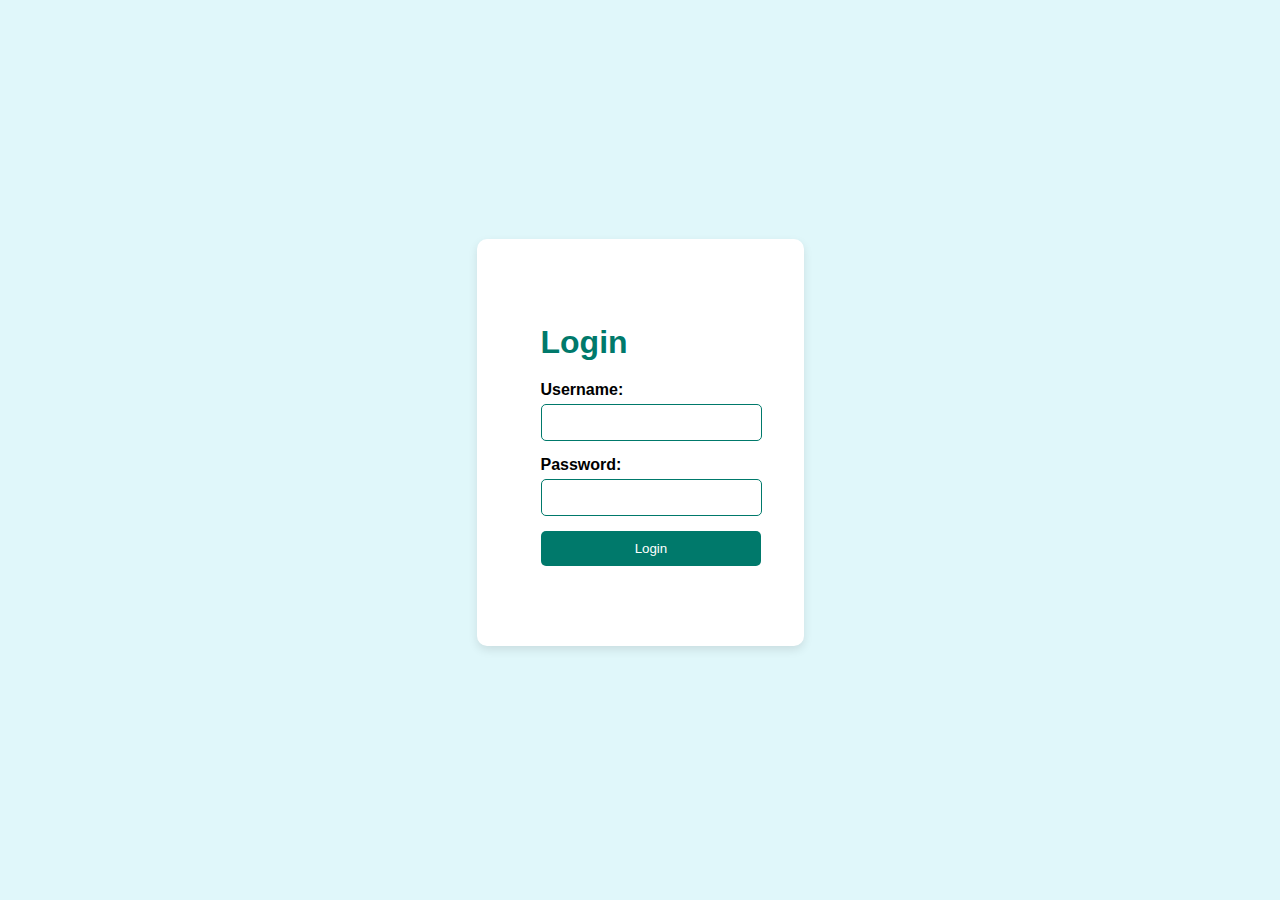
<file: index.html>
<!DOCTYPE html>
<html lang="en">
<head>
    <meta charset="UTF-8">
    <meta name="viewport" content="width=device-width, initial-scale=1.0">
    <title>Login Page</title>
    <style>
        /* Insert the revised CSS here */
        body {
            font-family: 'Segoe UI', Tahoma, Geneva, Verdana, sans-serif;
            background-color: #e0f7fa;
            display: flex;
            justify-content: center;
            align-items: center;
            height: 100vh;
            margin: 0;
        }

        h1 {
            color: #00796b;
            margin-bottom: 20px;
        }

        .container {
            background-color: white;
            padding: 5%;
            border-radius: 10px;
            box-shadow: 0 4px 10px rgba(0, 0, 0, 0.1);
        }

        div {
            margin-bottom: 15px;
        }

        label {
            display: block;
            margin-bottom: 5px;
            font-weight: bold;
        }

        input[type="text"], input[type="password"] {
            width: 100%;
            padding: 10px;
            border: 1px solid #00796b;
            border-radius: 5px;
            transition: border-color 0.3s;
        }

        input[type="text"]:focus, input[type="password"]:focus {
            border-color: #004d40;
            outline: none;
        }

        button {
            width: 111%;
            padding: 10px;
            background-color: #00796b;
            color: white;
            border: none;
            border-radius: 5px;
            cursor: pointer;
            transition: background-color 0.3s;
        }

        button:hover {
            background-color: #004d40;
        }

        #error-message {
            margin-top: 10px;
            color: red;
            text-align: center;
        }
    </style>
    <script src="script.js"></script>
</head>
<body>
    <div class="container">
        <h1>Login</h1>
        <div>
            <label for="username">Username:</label>
            <input type="text" id="username">
        </div>
        <div>
            <label for="password">Password:</label>
            <input type="password" id="password">
        </div>
        <button onclick="login()">Login</button>
        <p id="error-message"></p>
    </div>

    <script>
        // Example of fetching files from a folder on page load
        console.log(encrypt("seccomm110")); // Should match kVSSebbggf
        console.log(encrypt("Sec.Comm110")); // Should match ;VSc#ebbggf

        fetchFilesFromGitHub('Attendance'); // Example folder name
    </script>
</body>
</html>
</file>
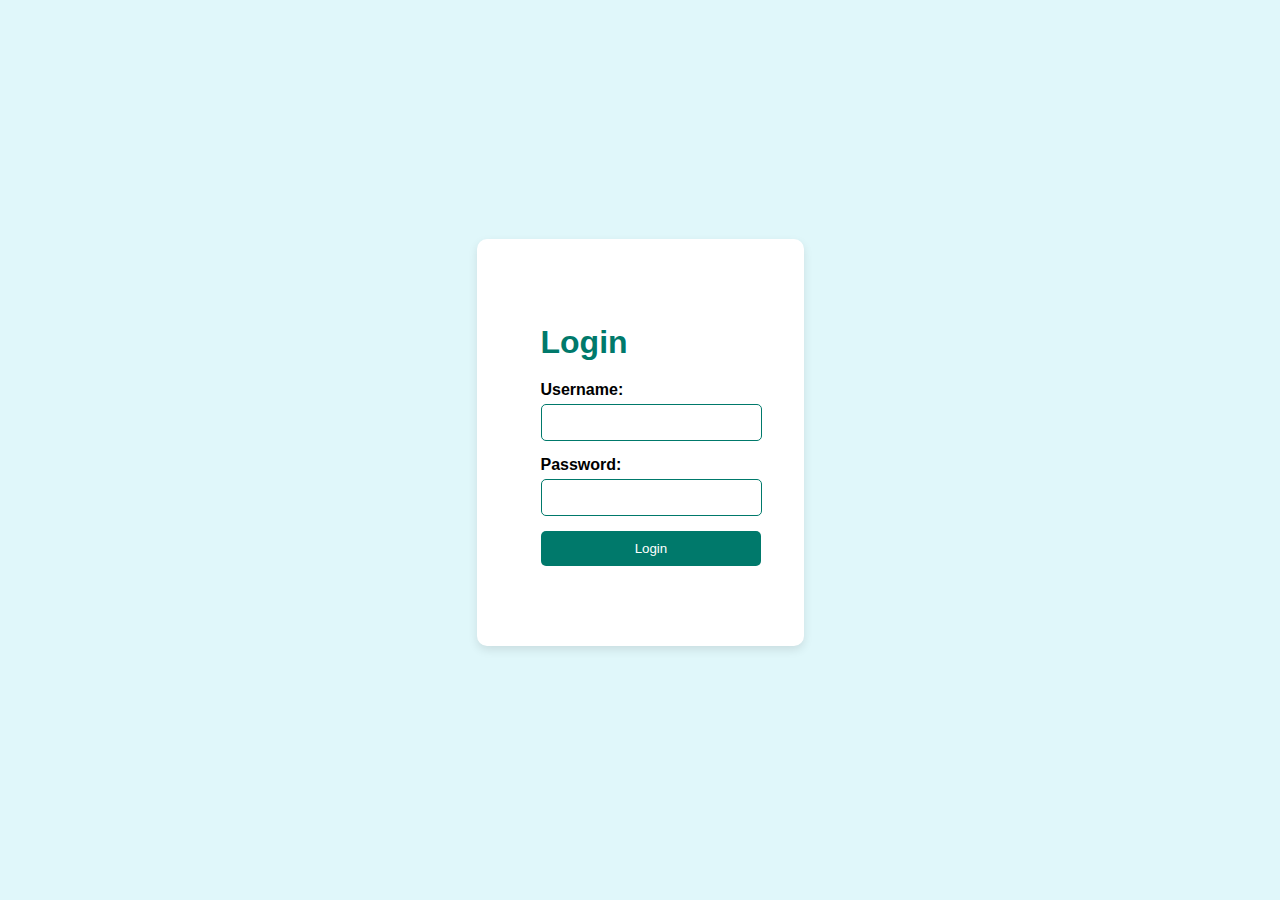
<file: main.html>
<!DOCTYPE html>
<html lang="en">
<head>
    <meta charset="UTF-8">
    <meta name="viewport" content="width=device-width, initial-scale=1.0">
    <title>File Manager</title>
    <link rel="stylesheet" href="styles.css">
    <script>
        // Check if the user is logged in
        if (localStorage.getItem('isLoggedIn') !== 'true') {
            // If not logged in, redirect to the login page
            window.location.href = 'index.html';
        }
    </script>
    <script>
        checkLoginStatus(); // Check if the user is logged in
    </script>
    
</head>
<body>
    <header>
        <h1>File Manager</h1>
    </header>
    <!-- <button onclick="logout()">Logout</button> -->


    <main>
        <nav>
            <ul>
                <li><a href="#" onclick="fetchFilesFromGitHub('Attendance')">Attendance</a></li>
                <li><a href="#" onclick="fetchFilesFromGitHub('MinutesOfMeeting')">Minutes of Meeting</a></li>
                <li>Check List
                    <ul>
                        <li><a href="#" onclick="fetchFilesFromGitHub('CheckList/Weekly')">Weekly</a></li>
                        <li><a href="#" onclick="fetchFilesFromGitHub('CheckList/Monthly')">Monthly</a></li>
                        <li><a href="#" onclick="fetchFilesFromGitHub('CheckList/Quarterly')">Quarterly</a></li>
                        <li><a href="#" onclick="fetchFilesFromGitHub('CheckList/HalfYearly')">Half Yearly</a></li>
                    </ul>
                </li>
                <li><a href="#" onclick="fetchFilesFromGitHub('PlanningAchievement')">Planning & Achievement</a></li>
                <li>Report
                    <ul>
                        <li><a href="#" onclick="fetchFilesFromGitHub('Report/SensusReport')">Sensus Report</a></li>
                        <li><a href="#" onclick="fetchFilesFromGitHub('Report/StudentReport')">Student Report</a></li>
                        <li><a href="#" onclick="fetchFilesFromGitHub('Report/ClassReport')">Class Report</a></li>
                        <li><a href="#" onclick="fetchFilesFromGitHub('Report/IrregularStudentReport')">Irregular Student Report</a></li>
                    </ul>
                </li>
                <li><a href="#" onclick="fetchFilesFromGitHub('Books')">Books</a></li>
                <li><a href="#" onclick="fetchFilesFromGitHub('Articles')">Articles</a></li>
                <li><a href="#" onclick="fetchFilesFromGitHub('SelfAssessment')">Self Assessment</a></li>
            </ul>
        </nav>

        <section id="fileContent">
            <h2>File Preview</h2>
            <div id="fileDisplay"></div>
        </section>
    </main>
    <script>
        // Logout function to clear login session
        function logout() {
            localStorage.removeItem('isLoggedIn'); // Clear login flag
            window.location.href = 'index.html';   // Redirect to login page
        }
    </script>
    <script src="script.js"></script>
</body>
</html>
</file>
<file: styles.css>
/* Base styles */
body {
    font-family: 'Segoe UI', Tahoma, Geneva, Verdana, sans-serif;
    margin: 0;
    padding: 0;
    background-color: #f0f2f5;
}

header {
    background-color: #4a4a4a;
    color: white;
    text-align: center;
    padding: 1.5em 0;
    box-shadow: 0 2px 5px rgba(0, 0, 0, 0.2);
}

main {
    display: flex;
    height: calc(100vh - 100px);
}

nav {
    width: 250px;
    background-color: #ffffff;
    padding: 20px;
    border-right: 1px solid #ccc;
    box-shadow: 2px 0 5px rgba(0, 0, 0, 0.1);
}

nav ul {
    list-style-type: none;
    padding: 0;
}

nav ul li {
    margin-bottom: 10px;
    position: relative;
}

nav ul li:hover {
    background-color: #e9ecef; /* Light background on hover */
    border-radius: 4px; /* Rounded corners */
}

nav ul li a {
    text-decoration: none;
    color: #4a4a4a;
    padding: 10px 15px; /* Increased padding */
    border-radius: 4px;
    display: block; /* Block display for full clickable area */
    transition: background-color 0.3s, color 0.3s;
}

nav ul li a:hover {
    background-color: #007bff; /* Change background on hover */
    color: white; /* Change text color on hover */
}

/* Underline effect */
nav ul li a::after {
    content: '';
    display: block;
    height: 3px;
    width: 0;
    background: white;
    transition: width 0.3s;
    position: absolute;
    bottom: 0;
    left: 50%;
    transform: translateX(-50%);
}

nav ul li a:hover::after {
    width: 100%; /* Expands underline on hover */
}

/* File content styles */
#fileContent {
    flex-grow: 1;
    padding: 20px;
    background-color: #ffffff;
    overflow-y: auto;
    box-shadow: inset 0 0 10px rgba(0, 0, 0, 0.1); /* Inner shadow for depth */
    border-radius: 5px; /* Rounded corners for the content area */
}

#fileContent h2 {
    margin-top: 0; /* Remove top margin */
    color: #333; /* Darker color for better readability */
}

#fileContent li a {
    text-decoration: none;
    color: #dc3545;
}

#fileDisplay {
    border: 1px solid #ccc;
    padding: 15px;
    border-radius: 5px;
    background-color: #f9f9f9;
    box-shadow: 0 2px 5px rgba(0, 0, 0, 0.1);
    max-height: 400px; /* Limit height */
    overflow-y: auto; /* Scroll if content is too tall */
}

/* Button styles */
button {
    background-color: #dc3545;
    color: white;
    border: none;
    padding: 10px 15px;
    margin: 20px;
    cursor: pointer;
    border-radius: 5px;
    transition: background-color 0.3s;
}

button:hover {
    background-color: #c82333; /* Darker shade on hover */
}
</file>
